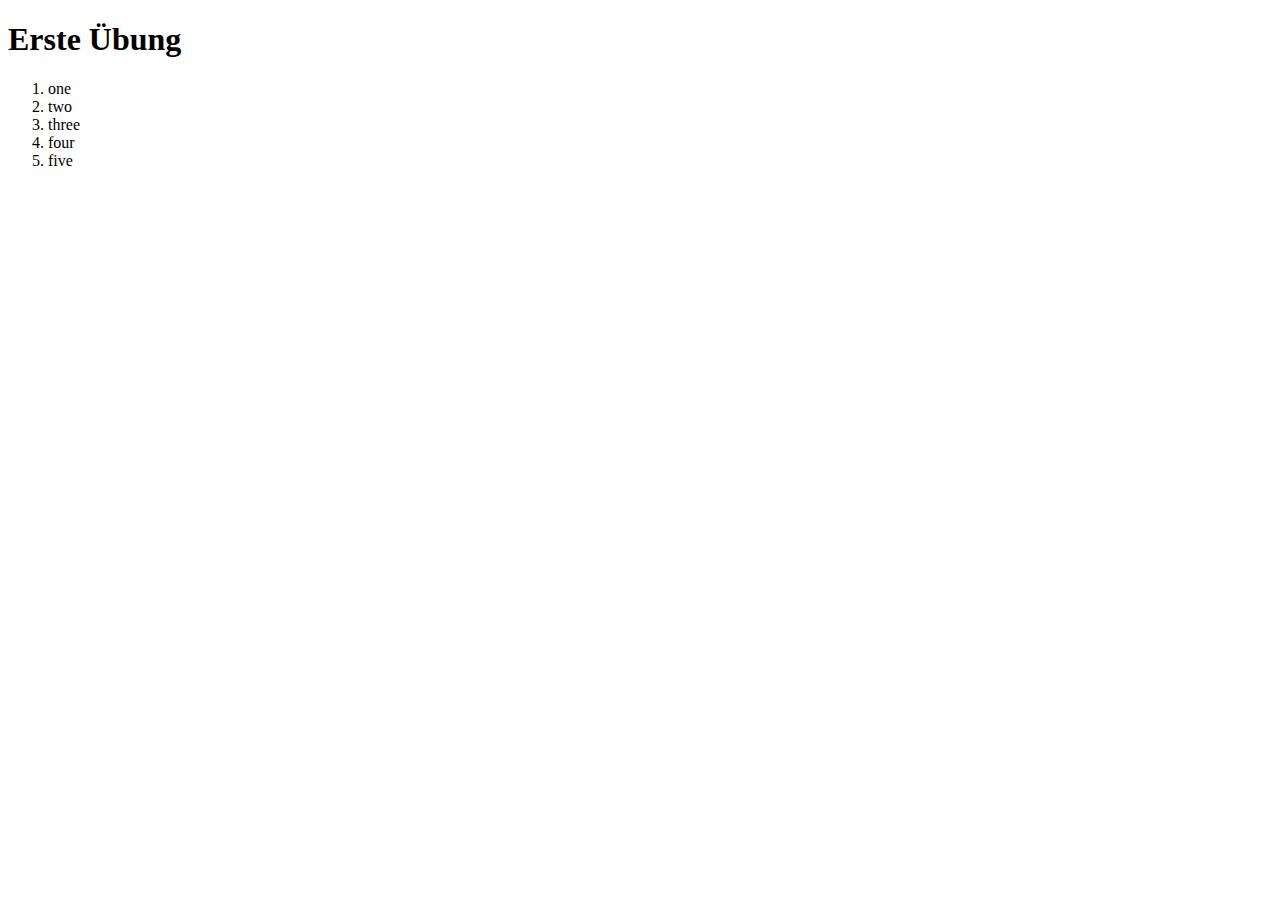
<file: 2024-09-26/index.html>
<!DOCTYPE html>
<html lang="en">

<head>
    <meta charset="UTF-8">
    <meta name="viewport" content="width=device-width, initial-scale=1.0">
    <title>Document</title>
</head>

<body>
    <h1>
        Erste Übung
    </h1>
    <ol>
        <li>one</li>
        <li>two</li>
        <li>three</li>
        <li>four</li>
        <li>five</li>
    </ol>
</body>

</html>
</file>
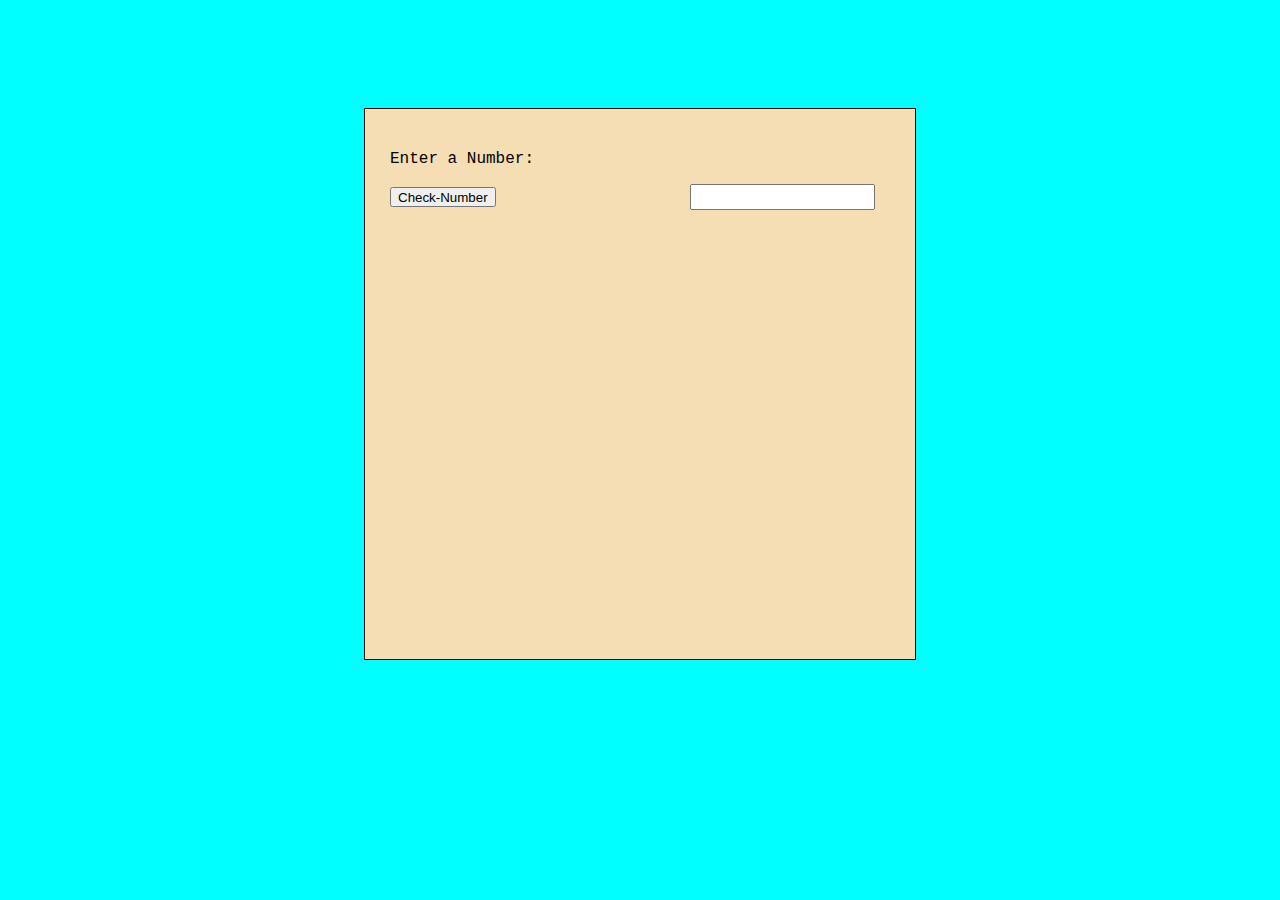
<file: 2025-02-20-Primzahlen/index.html>
<!DOCTYPE html>
<html lang="en">

<head>
    <meta charset="UTF-8">
    <meta name="viewport"
          content="width=device-width, initial-scale=1.0">
    <title>Primzahl-Checker</title>
    <link rel="stylesheet"
          href="style.css">
    <script src="script.js"></script>
</head>

<body class="bodyEx">
    <div class="container">
        <div>
            <p class="text">
                Enter a Number:
            </p>
            <button onclick="checkPrime()">
                Check-Number
            </button>
            <input type="number"
                   class="input"
                   id="numberInput">
        </div>
        <div>
            <p class="ergebnis"
               id="result">

            </p>
        </div>
    </div>



</body>

</html>
</file>
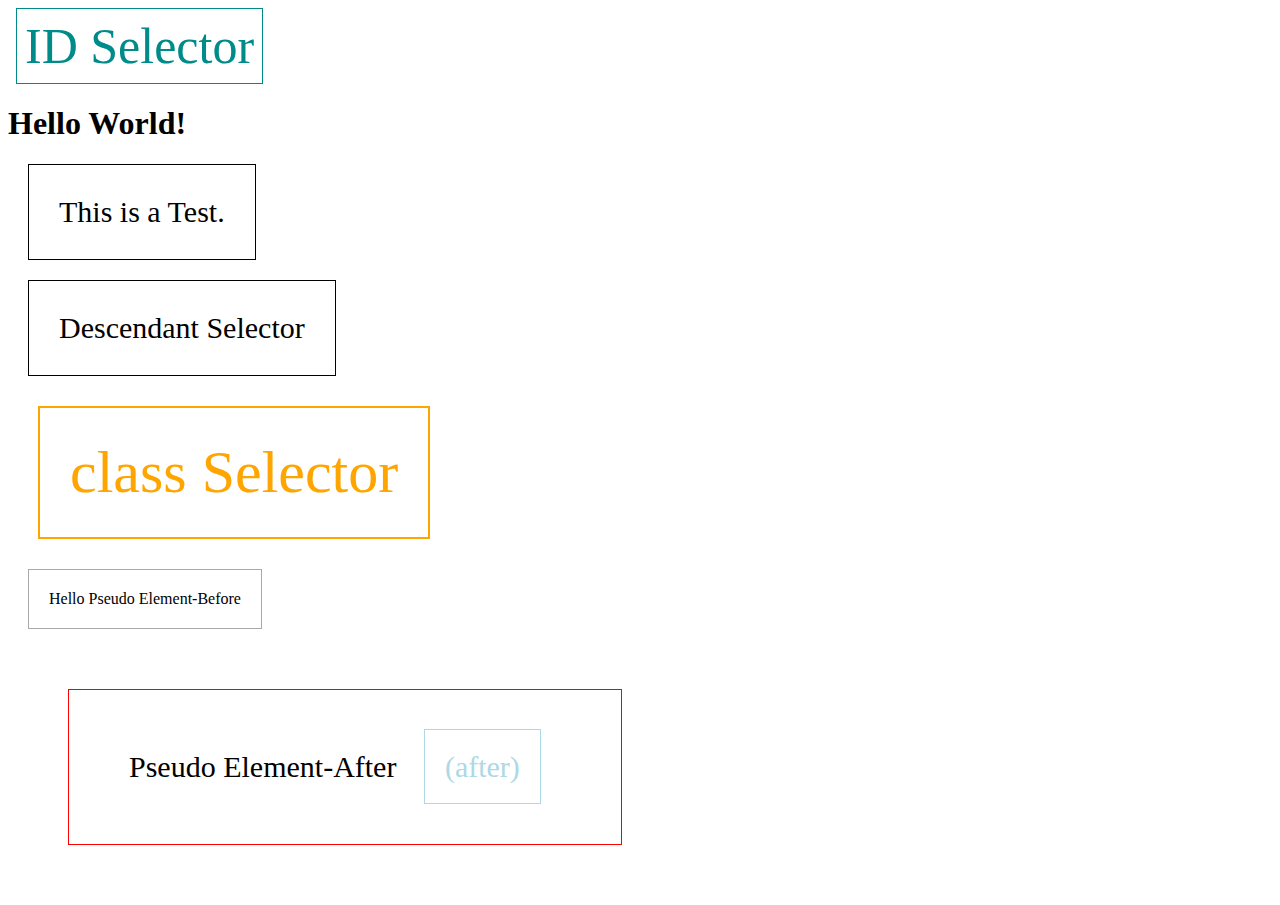
<file: 2024-10-10/HTML/index.html>
<!DOCTYPE html>
<html lang="en">

<head>
    <meta charset="UTF-8">
    <meta name="viewport" content="width=device-width, initial-scale=1.0">
    <title>Document</title>
    <link rel="stylesheet" href="/2024-10-10/CSS/style.css">
</head>

<body>
    <div id="i">
        ID Selector
    </div>
    <div class="descendant">
        <h1>
            Hello World!
        </h1>
        <p>
            This is a Test.
        </p>
        <div>
            <p>
                Descendant Selector
            </p>
        </div>
    </div>

    <div class="jooo">
        class Selector
    </div>
    <div class="dudu">
        Pseudo Element-Before
    </div>
    <div class="dudu2">
        Pseudo Element-After
    </div>
</body>

</html>
</file>
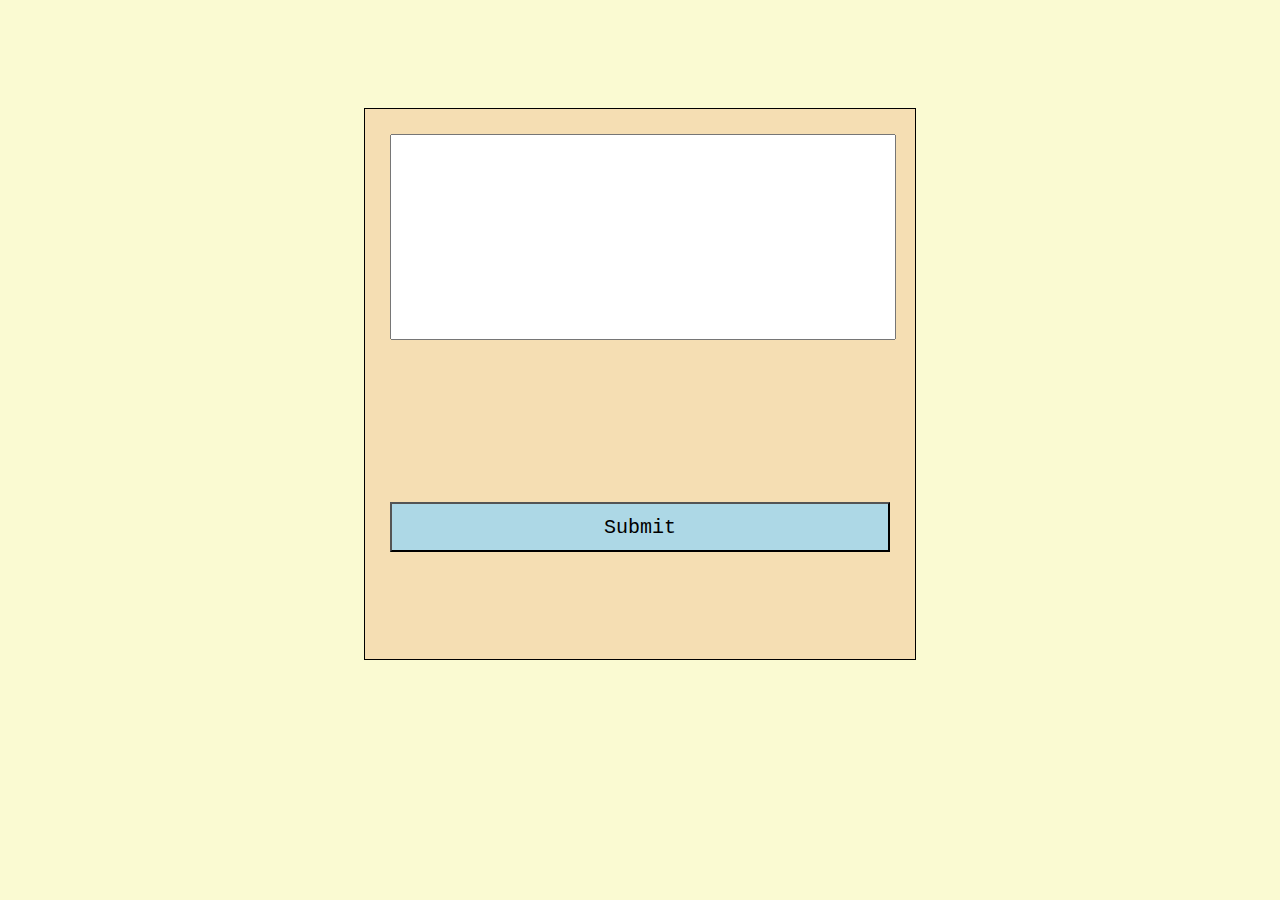
<file: 2025-03-13_fetch/static/index.html>
<!DOCTYPE html>
<html lang="en">

<head>
    <meta charset="UTF-8">
    <meta name="viewport" content="width=device-width, initial-scale=1.0">
    <title>Fetch</title>
    <link rel="stylesheet" href="style.css">
</head>

<body>
    <div class="container">
        <textarea type="read" id="textarea"></textarea>
        <input type="submit" id="submit" value="Submit">
    </div>

    <script src="./fetch.js" defer></script>
</body>

</html>
</file>
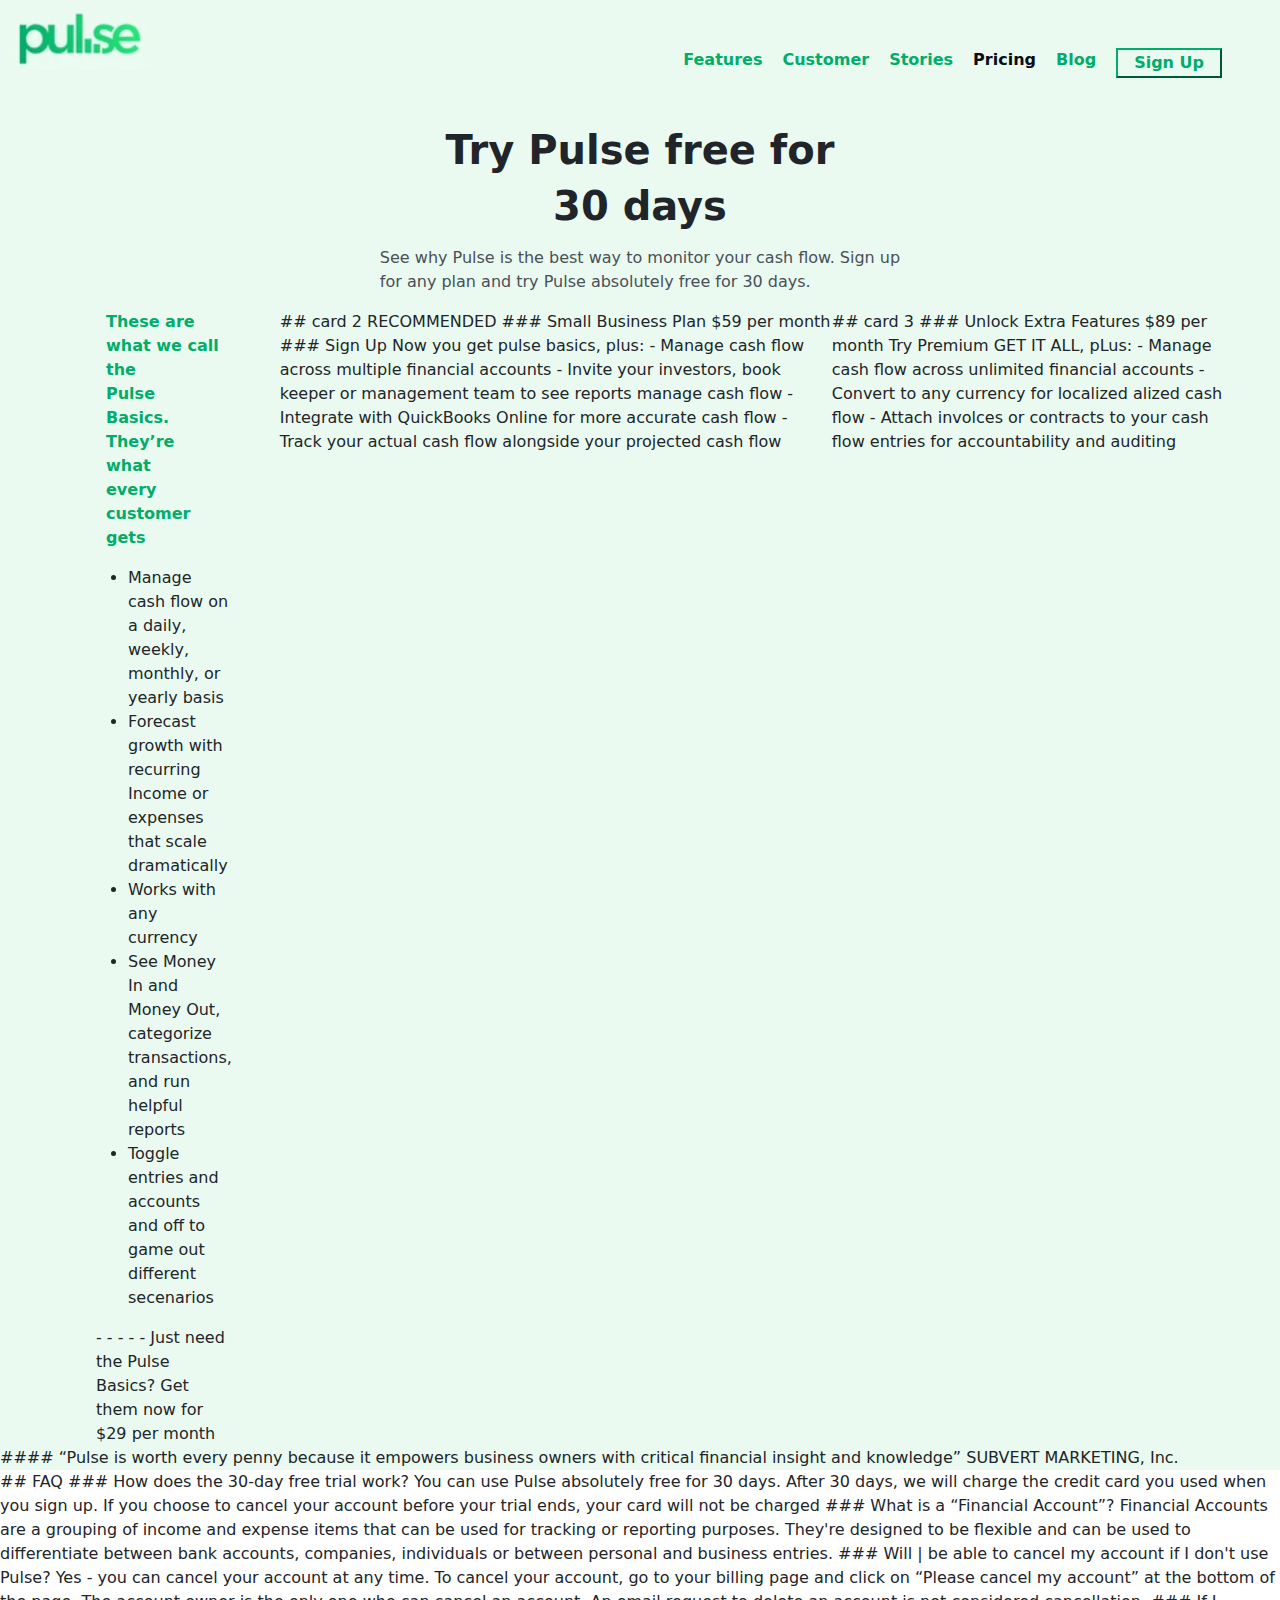
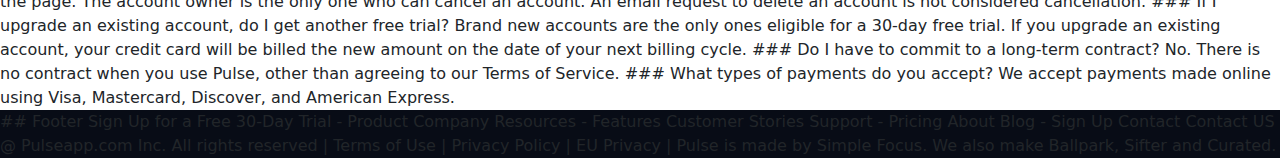
<file: 2024-11-14-Pulse/pulse.html>
<!DOCTYPE html>
<html lang="en">

<head>
    <meta charset="UTF-8">
    <meta name="viewport"
          content="width=device-width, initial-scale=1.0">
    <title>Pulse Homepage</title>
    <link href="https://cdn.jsdelivr.net/npm/bootstrap@5.3.3/dist/css/bootstrap.min.css"
          rel="stylesheet"
          integrity="sha384-QWTKZyjpPEjISv5WaRU9OFeRpok6YctnYmDr5pNlyT2bRjXh0JMhjY6hW+ALEwIH"
          crossorigin="anonymous">
    <link rel="stylesheet"
          href="styles.css">

</head>

<body>
    <section class="bg-info-subtle">


        <nav class="nav d-flex justify-content-between">
            <div>
                <img class="w-50"
                     src="pulselogo.png"
                     alt="pulselogo">
            </div>
            <ul class="list-unstyled d-flex m-5 ">
                <li class="text-info-emphasis max fw-bold">Features</li>
                <li class="text-info-emphasis max fw-bold">Customer</li>
                <li class="text-info-emphasis max fw-bold">Stories</li>
                <li class="max text-body-secondary fw-bold">Pricing</li>
                <li class="text-info-emphasis max fw-bold">Blog</li>
                <li><button class="text-info-emphasis bg-info-subtle border-danger-subtle max fw-bold ps-3 pe-3">Sign
                        Up</button>
                </li>
            </ul>
        </nav>


        <div>
            <p class="d-flex justify-content-center h1 fw-bold">Try Pulse free for <br>
            <p class="d-flex justify-content-center h1 fw-bold">
                30 days
            </p>
            </p>
            <p class="d-flex justify-content-center text-dark-emphasis">
                See why Pulse is the best way to monitor your cash flow. Sign up <br>
                for any plan and try Pulse absolutely free for 30 days.
            </p>

        </div>

        <section class="d-flex me-5 ms-5">
            <div class="pe-5 ps-5">
                <!--# card  1 -->
                <p class="text-info-emphasis max fw-bold">
                    These are what we call the <br> Pulse Basics. They’re what <br> every customer gets
                </p>
                <ul>
                    <li>Manage cash flow on a daily, weekly, monthly, or yearly basis</li>
                    <li>Forecast growth with recurring Income or expenses that scale dramatically</li>
                    <li> Works with any currency</li>
                    <li>See Money In and Money Out, categorize transactions, and run
                        helpful reports</li>
                    <li>Toggle entries and accounts and off to game out different secenarios
                    </li>
                </ul>


                -
                -
                -
                -
                -
                Just need the Pulse Basics?
                Get them now for $29 per month
            </div>
            <div> ## card 2

                RECOMMENDED

                ### Small Business Plan

                $59 per month

                ### Sign Up Now

                you get pulse basics, plus:

                - Manage cash flow across multiple financial accounts
                - Invite your investors, book keeper or management team to see reports manage cash flow
                - Integrate with QuickBooks Online for more accurate cash flow
                - Track your actual cash flow alongside your projected cash flow
            </div>
            <div> ## card 3

                ### Unlock Extra Features

                $89 per month

                Try Premium

                GET IT ALL, pLus:

                - Manage cash flow across unlimited financial accounts
                - Convert to any currency for localized alized cash flow
                - Attach involces or contracts to your cash flow entries for accountability and auditing
            </div>





        </section>


        #### “Pulse is worth every penny because it empowers business owners with critical financial insight and
        knowledge”

        SUBVERT MARKETING, Inc.
    </section>
    <section>


        ## FAQ

        ### How does the 30-day free trial work?

        You can use Pulse absolutely free for 30 days. After 30 days,
        we will charge the credit card you used when you sign up. If
        you choose to cancel your account before your trial ends, your
        card will not be charged

        ### What is a “Financial Account”?

        Financial Accounts are a grouping of income and expense
        items that can be used for tracking or reporting purposes.

        They're designed to be flexible and can be used to
        differentiate between bank accounts, companies, individuals
        or between personal and business entries.

        ### Will | be able to cancel my account if I don't use Pulse?

        Yes - you can cancel your account at any time. To cancel your
        account, go to your billing page and click on “Please cancel my
        account” at the bottom of the page. The account owner is the
        only one who can cancel an account. An email request to
        delete an account is not considered cancellation.

        ### If I upgrade an existing account, do I get another free trial?

        Brand new accounts are the only ones eligible for a 30-day
        free trial. If you upgrade an existing account, your credit card
        will be billed the new amount on the date of your next billing
        cycle.

        ### Do I have to commit to a long-term contract?

        No. There is no contract when you use Pulse, other than
        agreeing to our Terms of Service.

        ### What types of payments do you accept?

        We accept payments made online using Visa, Mastercard,
        Discover, and American Express.

    </section>
    <section class="footer bg-danger-subtle">

        ## Footer

        Sign Up for a Free 30-Day Trial

        - Product Company Resources
        - Features Customer Stories Support
        - Pricing About Blog
        - Sign Up Contact

        Contact US

        @ Pulseapp.com Inc. All rights reserved | Terms of Use | Privacy Policy | EU Privacy | Pulse is made by Simple
        Focus. We also make Ballpark, Sifter and Curated.
    </section>

</body>

</html>
</file>
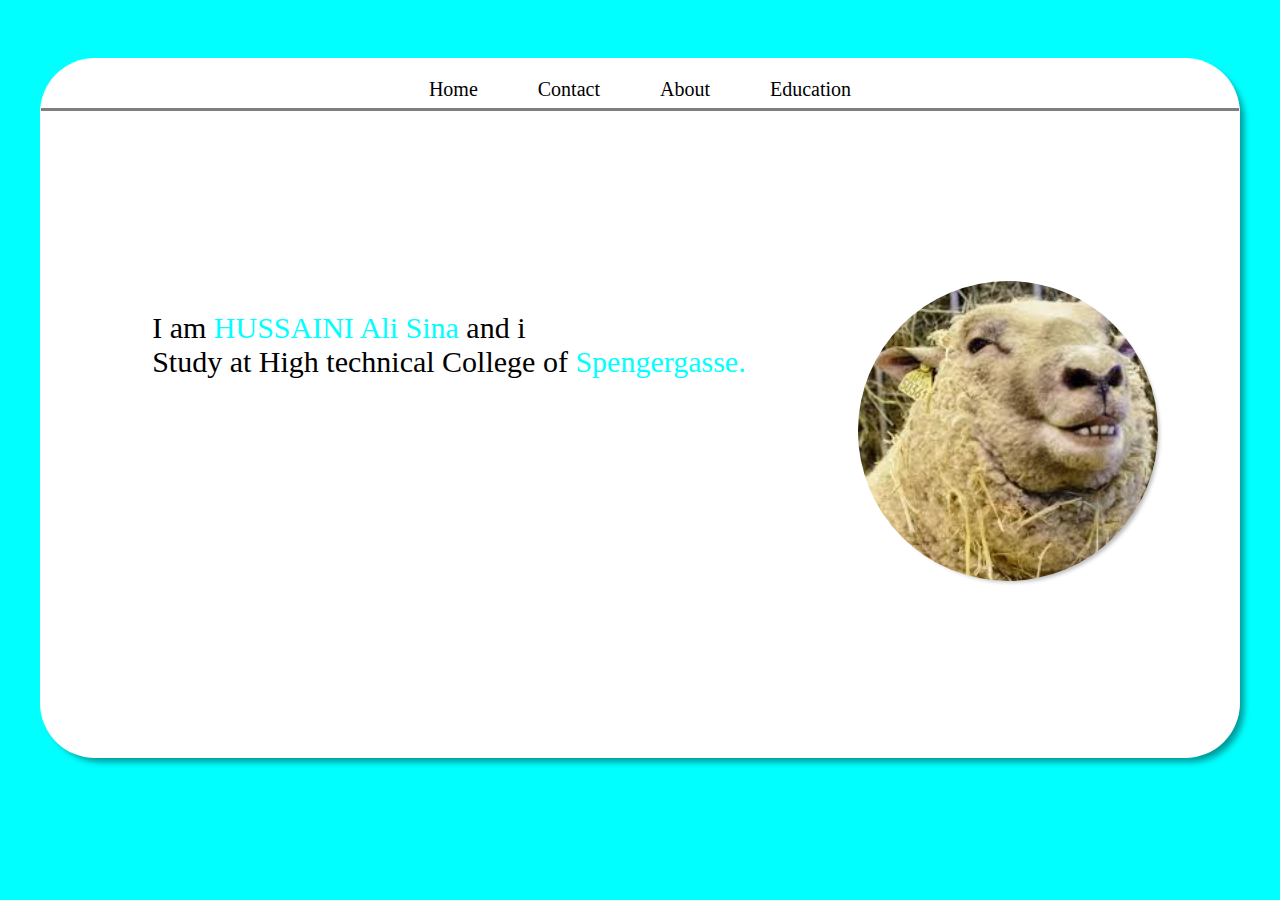
<file: my website/homepage1.html>
<!DOCTYPE html>
<html lang="en">

<head>
    <meta charset="UTF-8">
    <meta name="viewport" content="width=device-width, initial-scale=1.0">
    <title>Document</title>
    <link rel="stylesheet" href="style.css">
</head>

<body>
    <div class="page">
        <nav class="tabsOnTheRight">
            <div class="listItems">
                Home
            </div>
            <div class="listItems"><a href="Contact/Contact.html">Contact</a></div>
            <div class="listItems">About</div>
            <div class="listItems">Education</div>
        </nav>
        <div class="pageContainer">

            <div class="introduction">
                I am <span class="name">HUSSAINI Ali Sina</span> and i <br> Study at High technical College of <span
                    class="name">Spengergasse.</span>
            </div>
            <div>
                <img src="profile.JPG" alt="" class="profile">
            </div>

        </div>

    </div>

</body>

</html>
</file>
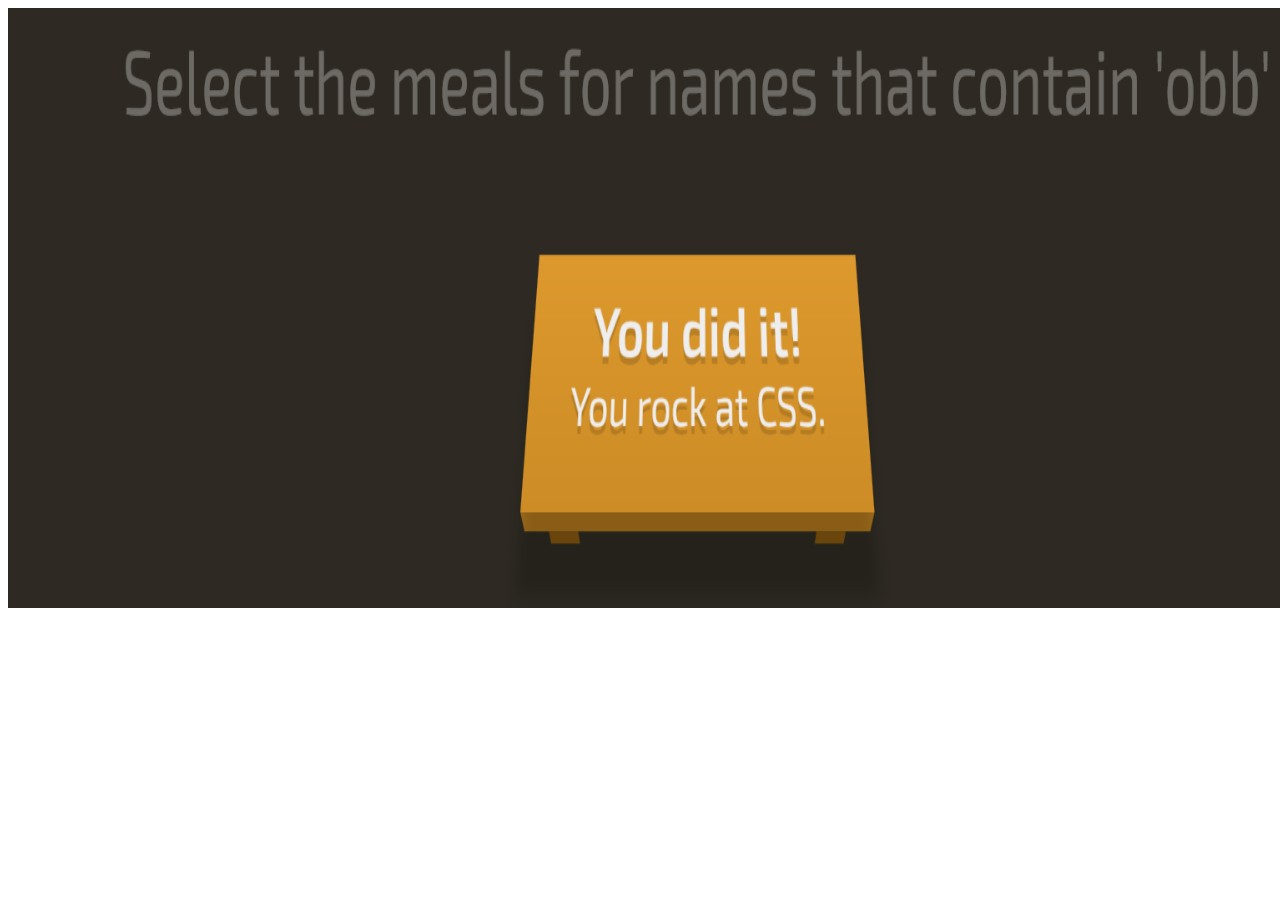
<file: 2024-10-14/CSS-Dinner/CSS-Dinner.html>
<!DOCTYPE html>
<html lang="en">

<head>
    <meta charset="UTF-8">
    <meta name="viewport" content="width=device-width, initial-scale=1.0">
    <title>Document</title>
</head>

<body>
    <img src="Screenshot2024-10-24.png" alt="haus" style="height: 600px;
    width: 1400px;">
</body>

</html>
</file>
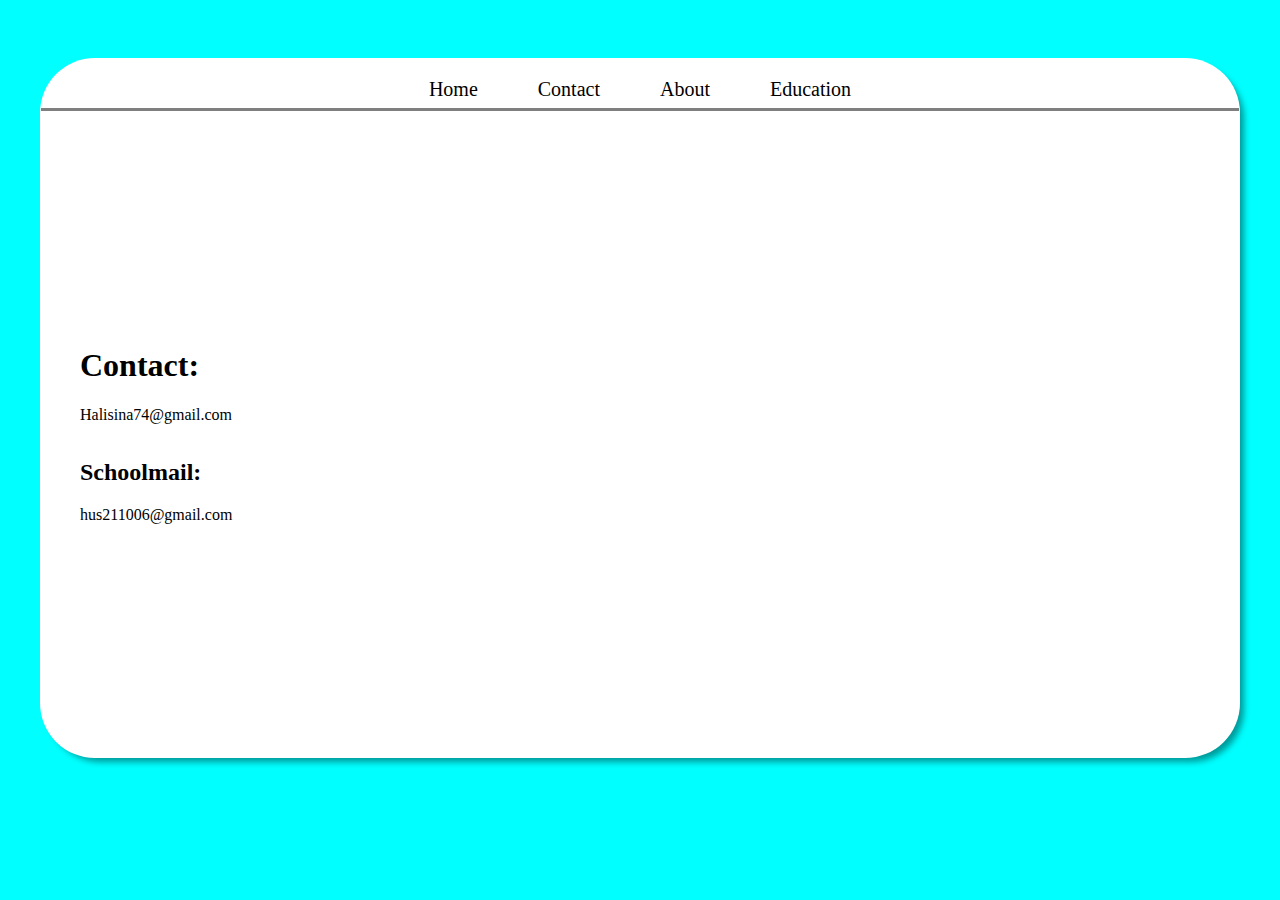
<file: my website/Contact/Contact.html>
<!DOCTYPE html>
<html lang="en">

<head>
    <meta charset="UTF-8">
    <meta name="viewport" content="width=device-width, initial-scale=1.0">
    <title>Document</title>
    <link rel="stylesheet" href="contact.css">
</head>

<body>
    <div class="contactMe">
        <nav class="tabsOnTheRight">
            <div class="listItems">
                <a href="/mywebsite/homepage1.html">
                    Home
                </a>
            </div>
            <div class="listItems"><a href="Contact.html">Contact</a></div>
            <div class="listItems"><a href="">About</a></div>
            <div class="listItems"><a href="">Education</a></div>
        </nav>
        <div class="container">
            <div>
                <h1>
                    Contact:
                </h1>
                <p>
                    Halisina74@gmail.com
                </p>
            </div>
            <div>
                <h2>
                    Schoolmail:
                </h2>
                <p>
                    hus211006@gmail.com
                </p>
            </div>
        </div>

    </div>


</body>

</html>
</file>
<file: 2025-02-20-Primzahlen/style.css>
.bodyEx{
    display: flex;
    align-content: center;
    justify-content: center;
    background-color: aqua;

}
.container{
    width: 500px;
    height: 500px;
    border: 1px solid;
    display: grid;
    background-color: wheat;
    margin: 100px;
    padding: 25px;
}
.text{
    font-family: 'Courier New', Courier, monospace;
}
.input{
    height: 20px;
    margin-left: 190px;
   
}

button{
    height: 20px;
}
.ergebnis{
    height: 150px;
    width: 80px;
    

}
</file>
<file: 2024-10-10/CSS/style.css>
#i{
    font-size: 50px;
    color: darkcyan;
    padding: 8px;
    margin: 8px;
    border: 1px solid;
    max-width: fit-content;
    transition: 0.5s;
}
#i:hover{
    background-color: darkcyan;
    color: white;
    cursor: pointer;
}
div p {
font-size: 30px;
border: solid 1px;
max-width: fit-content;
margin: 20px;
padding: 30px;
}
div p:hover{
    cursor: pointer;
    background-color:black;
    color: white;
    transition: 0.4s;
}

.jooo{
    border: solid 2px orange;
    color: orange;
    max-width: fit-content;
    margin: 30px;
    padding:30px;
    font-size: 60px;

}

.dudu{
    border: 1px solid darkgray;
    max-width: fit-content;
    margin: 20px;
    padding: 20px;

}
.dudu::before{
    content: "Hello";
}
.dudu2{
    font-size: 30px;
    border: solid 1px red;
    max-width: fit-content;
    margin: 60px;
    padding: 60px;
}
.dudu2::after{
    content: "(after)";
    border: 1px solid lightblue;
    margin: 20px;
    padding: 20px;
    transition: 0.4s;
    color: lightblue;
}
.dudu2::after:hover{
    background-color: lightblue;
    color: white;
    cursor: pointer;
}
</file>
<file: 2025-03-13_fetch/static/style.css>
body{
    display: flex;
    align-content: center;
    justify-content: center;
    background-color: lightgoldenrodyellow;
}

.container{
    width: 500px;
    height: 500px;
    border: 1px solid;
    display: grid;
    background-color: wheat;
    margin: 100px;
    padding: 25px;
}
.text{
    font-family: 'Courier New', Courier, monospace;
}
#textarea{
    width: 100%;
    height: 200px;
    resize: none;
    font-family: 'Courier New', Courier, monospace;
    margin-bottom: 80px;
}
#submit{
    width: 100%;
    height: 50px;
    background-color: lightblue;
    font-family: 'Courier New', Courier, monospace;
    font-size: 20px;
    cursor: pointer;
}
</file>
<file: 2024-11-14-Pulse/styles.css>
:root {
 --pulse-color-primary: #00ad6a;
 --pulse-color-secondary: #eafaf0;
 --pulse-color-accent: #1fe374;
 --pulse-color-accent-rbg: rgb(31, 227, 116);

 --pulse-color-dark: #080c16;
 --pulse-color-dark-rgb: #080c16;
 --pulse-color-light: #d6dae5;
 --pulse-color-background: #fcfcfc;
/* Colors*/
--bs-info-bg-subtle:var(--pulse-color-secondary);
--bs-info-text-emphasis:var(--pulse-color-primary);
--bs-danger-border-subtle:var(--pulse-color-primary);
--bs-secondary-color:var(--pulse-color-dark);
--bs-danger-bg-subtle:var(--pulse-color-dark);


/*Custom styles*/
.max {
    margin-right: 10px;
    margin-left: 10px;
}
}
</file>
<file: my website/style.css>
body{
    background-color: cyan;
    display: flex;
    justify-content: center;
    align-content: center;
    
    
}
.page{
    height: 700px;
    width: 1200px;
    background-color: white;
    border-radius: 55px;
    display: flex;
    margin-top: 50px;
    flex-wrap: wrap;
    justify-content: flex-start;
    box-shadow: 6px 6px 6px -2px rgba(0, 0 , 0, 0.4);

}

.tabsOnTheRight{
    height: 50px;
    width: 1200px;
    display: flex;
    justify-content: center;
    box-shadow: 0px 4px 0px -1px rgba(0, 0, 0, 0.5);
    
}

.listItems{
 font-size: 20px;
 padding: 20px;
 margin: 0px 10px 0px 10px;
}
.listItems:hover{
    background-color: lightgray;
    color: white;
    cursor: pointer;

}
.listItems:active{
    background-color: darkgray;
    color: white;
}

.introduction{
    padding: 10px;
    margin: 20px;
    font-size: 30px;
}
.name{
    color: cyan;
    font-family: cursive;
    
}
.profile{
    height: 300px;
    width: 300px;
    border-radius: 150px;
    box-shadow: 4px 4px 4px -3px rgba(0, 0, 0, 0.3);
}
.pageContainer{
    width: 1200px;
    display: flex;
    justify-content: space-evenly;
    
}
a{
    text-decoration: none;
    color: black;
}
</file>
<file: my website/Contact/contact.css>
body{
    background-color: cyan;
    display: flex;
    justify-content: center;
    align-content: center;
    
    
}
.contactMe{
    height: 700px;
    width: 1200px;
    background-color: white;
    border-radius: 55px;
    display: flex;
    margin-top: 50px;
    flex-wrap: wrap;
    align-items: flex-start;
    justify-content: flex-start;
    box-shadow: 6px 6px 6px -2px rgba(0, 0 , 0, 0.4);
    overflow: hidden;

}
.tabsOnTheRight{
    height: 50px;
    width: 1200px;
    display: flex;
    justify-content: center;
    box-shadow: 0px 4px 0px -1px rgba(0, 0, 0, 0.5);
    
}
.listItems{
    font-size: 20px;
    padding: 20px;
    margin: 0px 10px 0px 10px;
   }
   .listItems:hover{
       background-color: lightgray;
       color: white;
       cursor: pointer;
   
   }
   .listItems:active{
       background-color: darkgray;
       color: white;
   }
   a{
    text-decoration: none;
    color: black;
}

.container{
    margin: 20px;
    padding: 20px;
    display: flex;
    flex-wrap: wrap;
    justify-content: flex-start;
    align-content: flex-start;
    flex-direction: column;
}
</file>
